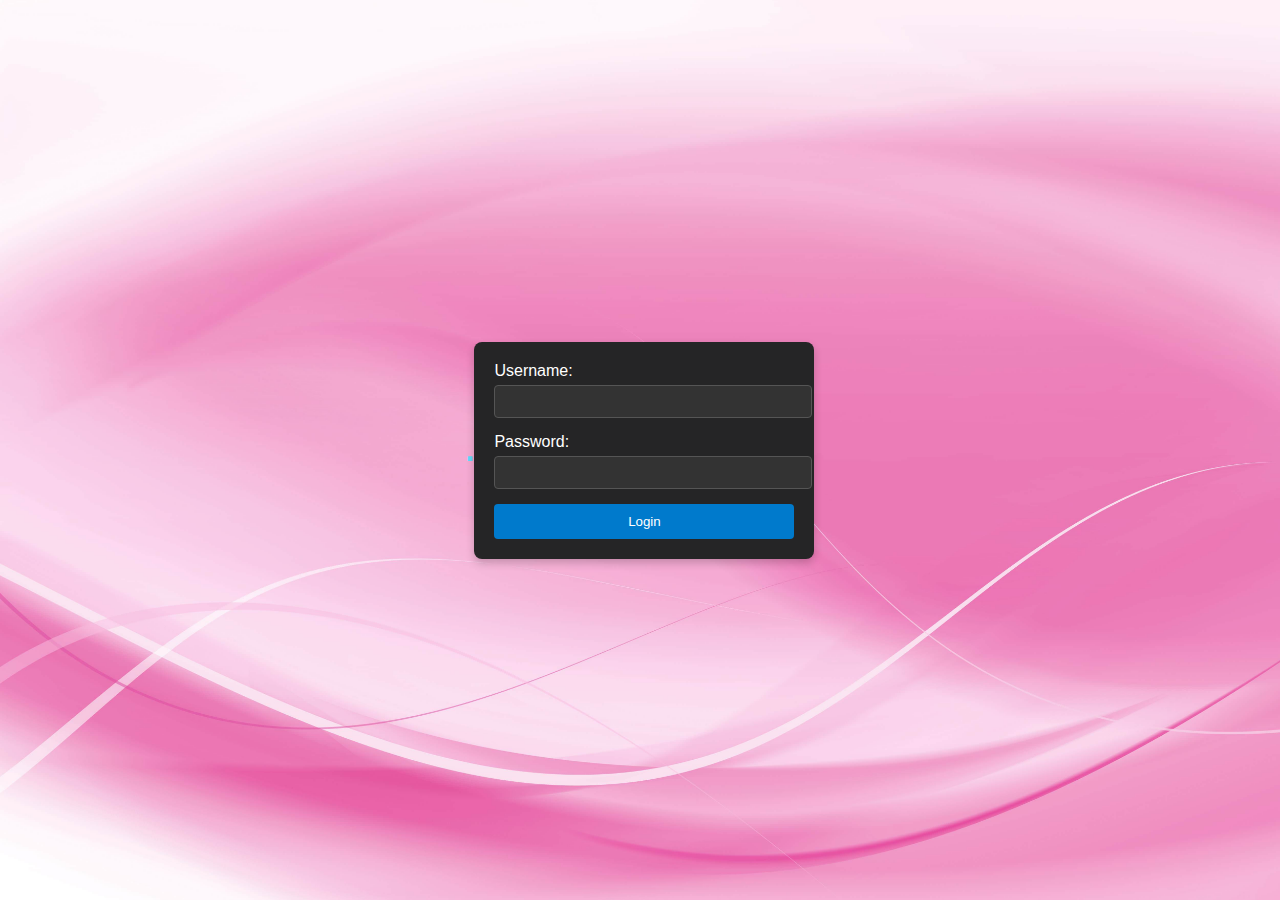
<file: index.html>
<!DOCTYPE html>
<html lang="en">
<head>
    <meta charset="UTF-8">
    <meta name="viewport" content="width=device-width, initial-scale=1.0">
    <title>Administrasi Barang</title>
    <link rel="stylesheet" href="style.css">
    <script>
        // Cek apakah user sudah login
        if (!localStorage.getItem("currentAdmin")) {
            // Jika belum login, arahkan ke halaman login
            window.location.href = "login.html";
        }
    </script>
</head>
<body>
    <h1>Administrasi Barang Masuk dan Keluar</h1>
    <button onclick="logout()">Logout</button>

    <section id="input-form">
        <h2>Input Barang</h2>
        <form id="itemForm">
            <label for="name">Nama Barang:</label>
            <input type="text" id="name" required>
            
            <label for="quantity">Jumlah:</label>
            <input type="number" id="quantity" required>
            
            <label for="type">Tipe:</label>
            <select id="type">
                <option value="masuk">Barang Masuk</option>
                <option value="keluar">Barang Keluar</option>
            </select>

            <label for="date">Tanggal:</label>
            <input type="date" id="date" required>

            <button type="submit">Tambah</button>
        </form>
    </section>

    <section>
        <h2>Daftar Barang Masuk</h2>
        <table>
            <thead>
                <tr>
                    <th>Nama Barang</th>
                    <th>Jumlah</th>
                    <th>Tanggal</th>
                    <th>Admin</th>
                    <th>Aksi</th>
                </tr>
            </thead>
            <tbody id="itemListMasuk">
                <!-- Data barang masuk akan muncul di sini -->
            </tbody>
        </table>
    </section>

    <section>
        <h2>Daftar Barang Keluar</h2>
        <table>
            <thead>
                <tr>
                    <th>Nama Barang</th>
                    <th>Jumlah</th>
                    <th>Tanggal</th>
                    <th>Admin</th>
                    <th>Aksi</th>
                </tr>
            </thead>
            <tbody id="itemListKeluar">
                <!-- Data barang keluar akan muncul di sini -->
            </tbody>
        </table>
    </section>

    <section id="total-items">
        <h2>TOTAL BARANG PERBULAN</h2>
        <h3>Bulan: <span id="currentMonth"></span></h3>
        <table>
            <thead>
                <tr>
                    <th>Nama Barang</th>
                    <th>Total Jumlah</th>
                </tr>
            </thead>
            <tbody id="totalItemsList">
                <!-- Data total barang per bulan akan muncul di sini -->
            </tbody>
        </table>
    </section>

    <script src="script.js"></script>
</body>
</html>
</file>
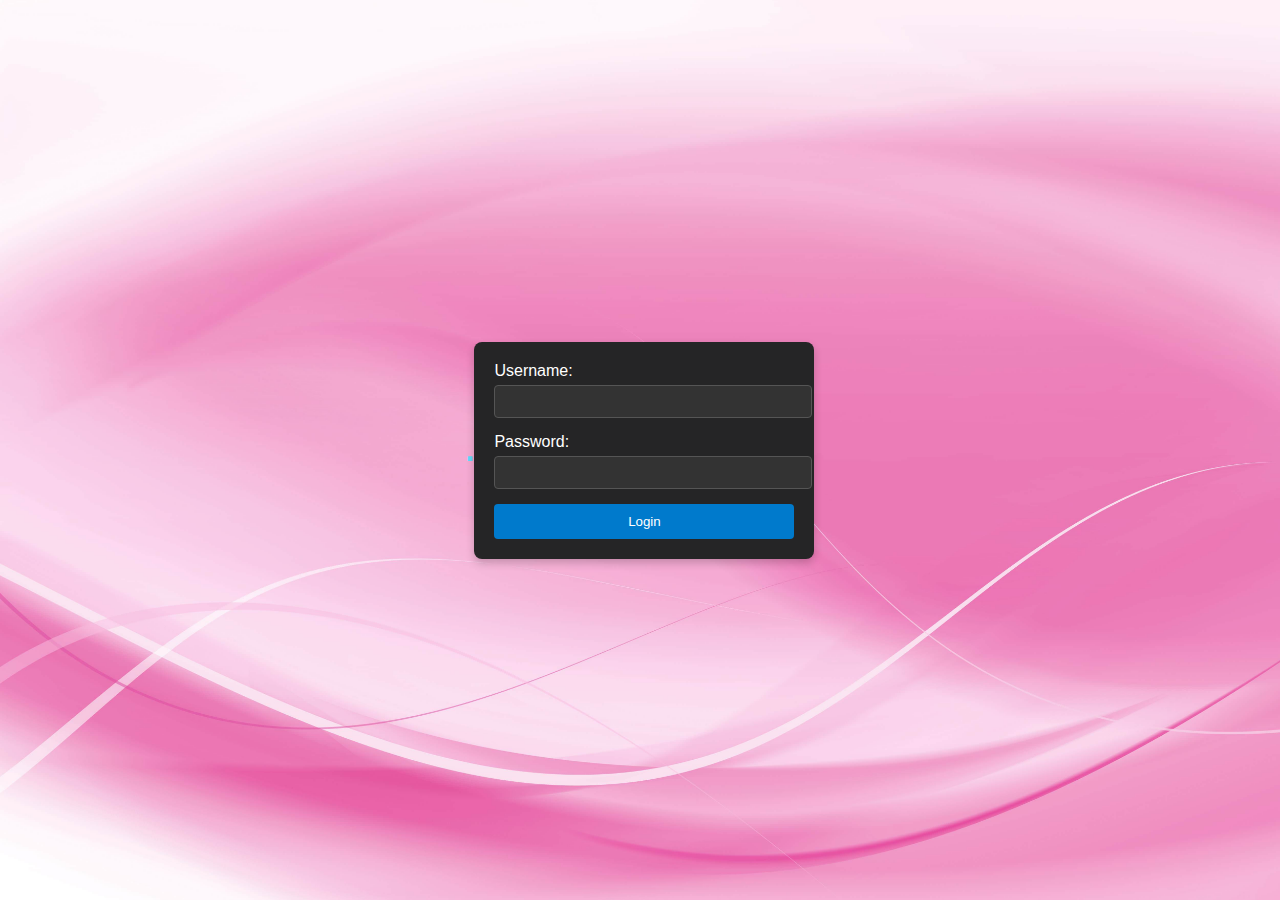
<file: login.html>
<!DOCTYPE html>
<html lang="en">
<head>
    <meta charset="UTF-8">
    <meta name="viewport" content="width=device-width, initial-scale=1.0">
    <title>Login</title>
    <link rel="stylesheet" href="login.css">
</head>
<body>
    <h1>.</h1>
    <form id="loginForm">
        <label for="username">Username:</label>
        <input type="text" id="username" required>
        
        <label for="password">Password:</label>
        <input type="password" id="password" required>
        
        <button type="submit">Login</button>
    </form>

    <p id="message"></p>

    <script src="login.js"></script>
</body>
</html>
</file>
<file: style.css>
/* Gaya dasar untuk latar belakang gelap */
body {
    background-color: #1e1e1e; /* Warna gelap ala editor kode */
    color: #d4d4d4; /* Teks abu terang */
    font-family: Arial, sans-serif;
    margin: 0;
    padding: 0;
}

h1, p {
    background-color: rgba(0, 0, 0, 0.6); /* Latar belakang gelap untuk teks */
    padding: 10px;
    border-radius: 5px;
    color: #ffffff; /* Warna teks */
}


h1, h2, h3 {
    color: #61dafb; /* Warna biru cerah */
    text-align: center;
}

table {
    width: 100%;
    border-collapse: collapse;
    background-color: #252526; /* Latar belakang tabel */
    color: #d4d4d4;
}

table th, table td {
    padding: 10px;
    text-align: left;
    border: 1px solid #333333;
}

table th {
    background-color: #333333;
    color: #61dafb; /* Warna teks header */
}

button, input[type="submit"] {
    background-color: #007acc; /* Warna tombol */
    color: #ffffff;
    padding: 10px 15px;
    border: none;
    cursor: pointer;
}

button:hover, input[type="submit"]:hover {
    background-color: #005f9e;
}

input[type="text"], input[type="number"], input[type="date"], select {
    background-color: #d8cece;
    color: #100202;
    border: 1px solid #d7bebe;
    padding: 8px;
    width: 100%;
}

section {
    margin: 20px;
    padding: 15px;
    background-color: #f392bc;
    border-radius: 8px;
}

button {
    background-color: #007acc;
    color: #ffffff;
    padding: 8px 12px;
    border: none;
    border-radius: 5px;
}
body {
    position: relative;
    background-image: url("images/images.jfif");
    background-size: cover;
    background-repeat: no-repeat;
    background-position: center;
    color: #ffffff; /* Warna teks */
}

body::before {
    content: "";
    position: fixed;
    top: 0;
    left: 0;
    width: 100%;
    height: 100%;
    background-color: rgba(241, 129, 198, 0.9); /* Overlay hitam transparan */
    z-index: -1; /* Menempatkan overlay di bawah konten halaman */
}


button:hover {
    background-color: #005f9e;
}
</file>
<file: login.css>
/* Gaya login dengan latar belakang gelap */
body {
    background-color: #1e1e1e;
    color: #d4d4d4;
    font-family: Arial, sans-serif;
    display: flex;
    justify-content: center;
    align-items: center;
    height: 100vh;
    margin: 0;
}
body {
    position: relative;
    background-image: url("images/abc.jpg");
    background-size: cover;
    background-repeat: no-repeat;
    background-position: center;
    color: #ffffff; /* Warna teks */
}
.content-box {
    background-color: rgba(255, 255, 255, 0.3); /* Warna putih dengan transparansi 30% */
    color: #ffffff; /* Warna teks agar kontras */
    padding: 20px; /* Ruang di dalam kotak */
    border-radius: 10px; /* Sudut melengkung */
    backdrop-filter: blur(5px); /* Efek blur pada latar belakang */
    box-shadow: 0 4px 10px rgba(0, 0, 0, 0.3); /* Menambahkan bayangan pada kotak */
    margin: 20px; /* Margin untuk memberi jarak dari tepi halaman */
}

h1 {
    color: #61dafb;
    text-align: center;
}

form {
    background-color: #252526;
    padding: 20px;
    border-radius: 8px;
    width: 300px;
    box-shadow: 0 4px 8px rgba(0, 0, 0, 0.2);
}

label {
    display: block;
    margin-bottom: 5px;
}

input[type="text"], input[type="password"] {
    background-color: #333333;
    color: #d4d4d4;
    border: 1px solid #555555;
    padding: 8px;
    width: 100%;
    margin-bottom: 15px;
    border-radius: 4px;
}

button {
    background-color: #007acc;
    color: #ffffff;
    padding: 10px 15px;
    width: 100%;
    border: none;
    border-radius: 4px;
    cursor: pointer;
}

button:hover {
    background-color: #005f9e;
}

#message {
    color: #f44747; /* Warna merah terang untuk pesan error */
    text-align: center;
    margin-top: 10px;
}
</file>
